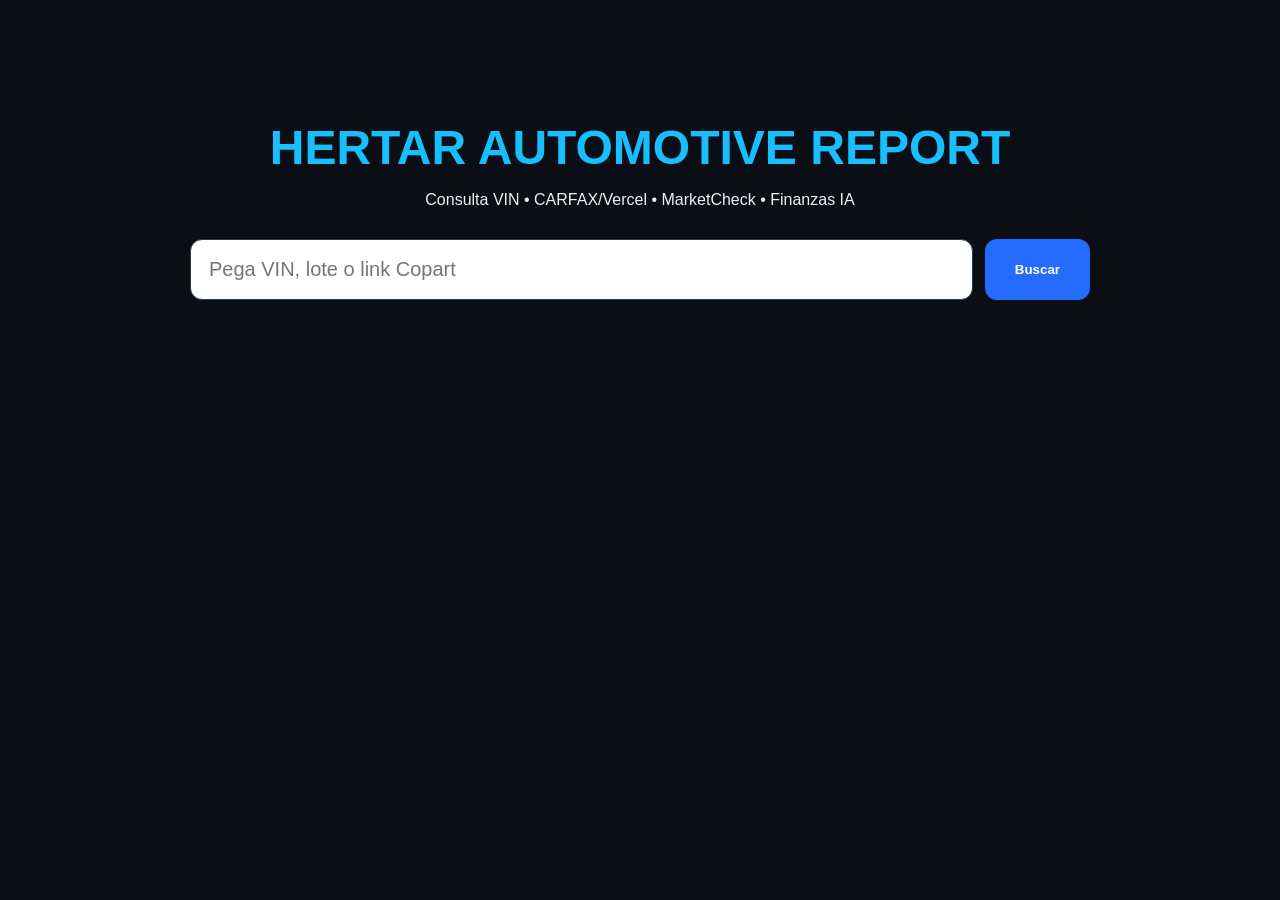
<file: templates/index.html>
<!DOCTYPE html><html lang="es"><head><meta charset="UTF-8"><title>HERTAR</title><style>body{margin:0;background:#0b0f15;color:#eaf0fa;font-family:Arial}.hero{max-width:900px;margin:120px auto;text-align:center}.h{font-size:48px;color:#18bfff;font-weight:900}.search{display:flex;gap:12px;margin-top:30px}input{flex:1;padding:18px;border-radius:12px;border:1px solid #2b3a50;font-size:20px}button{padding:18px 30px;border:0;border-radius:12px;background:#246bff;color:white;font-weight:900}</style></head><body><div class="hero"><div class="h">HERTAR AUTOMOTIVE REPORT</div><p>Consulta VIN • CARFAX/Vercel • MarketCheck • Finanzas IA</p><form action="/search" method="post" class="search"><input name="q" placeholder="Pega VIN, lote o link Copart"><button>Buscar</button></form></div></body></html>
</file>
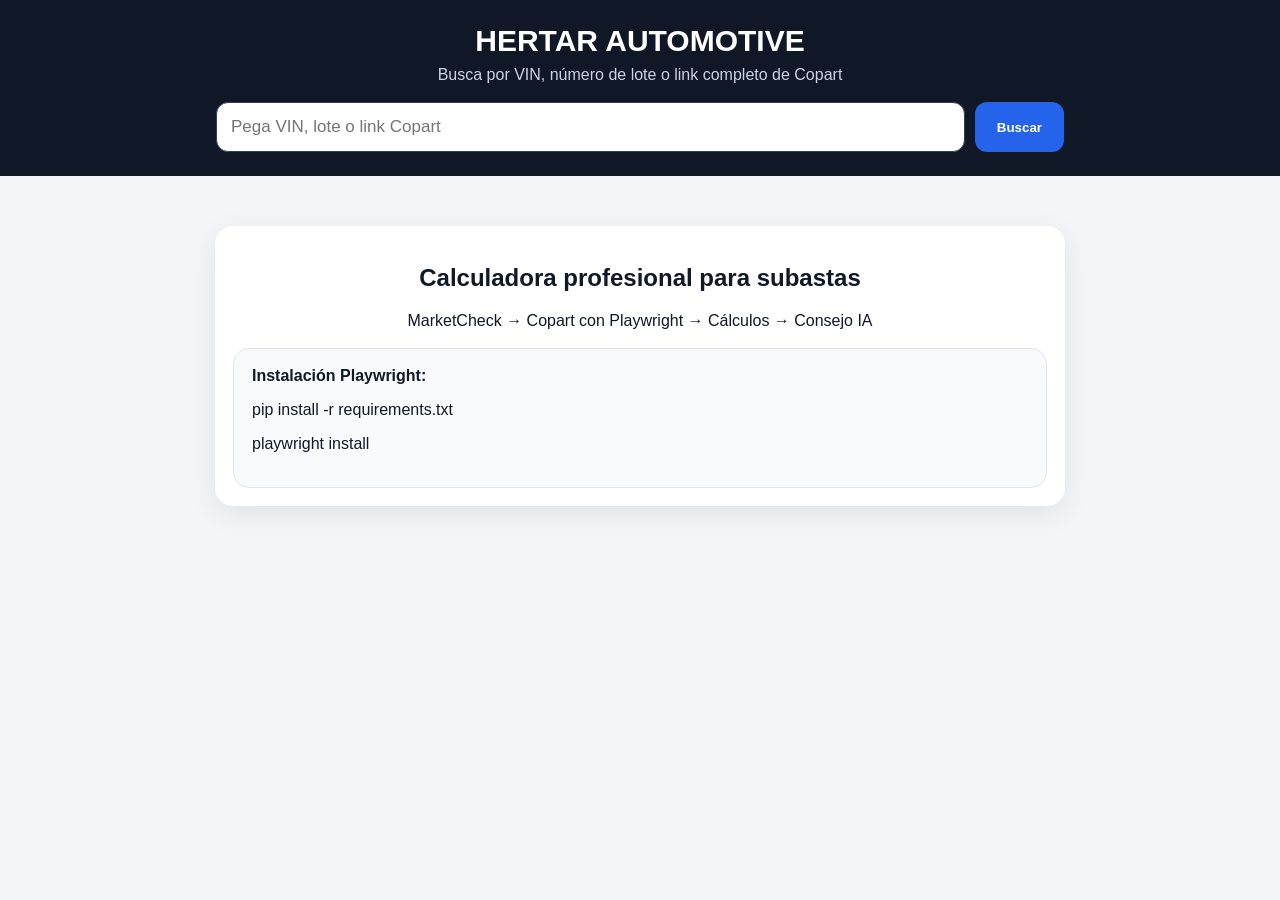
<file: templates/home.html>
<!DOCTYPE html><html lang="es"><head><meta charset="UTF-8"><title>HERTAR</title><link rel="stylesheet" href="/static/style.css"></head><body><div class="header"><h1>HERTAR AUTOMOTIVE</h1><p>Busca por VIN, número de lote o link completo de Copart</p><form class="searchbar" action="/search" method="get"><input name="query" placeholder="Pega VIN, lote o link Copart" required><button>Buscar</button></form></div><div class="container"><div class="card center-card"><h2>Calculadora profesional para subastas</h2><p>MarketCheck → Copart con Playwright → Cálculos → Consejo IA</p><div class="help-box"><b>Instalación Playwright:</b><p>pip install -r requirements.txt</p><p>playwright install</p></div></div></div></body></html>
</file>
<file: static/style.css>
*{box-sizing:border-box}:root{--bg:#f3f5f9;--dark:#101827;--blue:#2563eb;--text:#111827;--muted:#64748b;--border:#e5e7eb;--red:#dc2626;--green:#166534}body{margin:0;background:var(--bg);font-family:Arial,Helvetica,sans-serif;color:var(--text)}.header{background:var(--dark);color:white;padding:24px;text-align:center}.header h1{margin:0;font-size:30px}.header p{color:#cbd5e1;margin:8px 0 0}.searchbar{max-width:880px;margin:18px auto 0;display:flex;gap:10px;padding:0 16px}.searchbar input{flex:1;padding:14px;border-radius:12px;border:1px solid #334155;font-size:17px}.searchbar button{padding:14px 22px;border:0;border-radius:12px;background:var(--blue);color:white;font-weight:800}.container{max-width:1250px;margin:24px auto;padding:0 16px 40px}.grid{display:grid;grid-template-columns:1.1fr .9fr;gap:18px}.card{background:white;border-radius:18px;padding:18px;box-shadow:0 8px 28px rgba(0,0,0,.08);margin-bottom:18px}.center-card{max-width:850px;margin:50px auto;text-align:center}.vehicle-image{width:100%;max-height:420px;object-fit:cover;border-radius:14px;background:#e5e7eb}.vehicle-title{font-size:26px;font-weight:800;margin:16px 0 4px}.vin{color:var(--muted);font-size:13px;margin-top:4px}.section-title{font-size:16px;font-weight:800;margin:0 0 14px;border-bottom:1px solid var(--border);padding-bottom:10px}.info-grid{display:grid;grid-template-columns:repeat(2,minmax(0,1fr));gap:12px}.info{background:#f8fafc;border:1px solid var(--border);border-radius:14px;padding:12px}.label{color:#64748b;font-size:12px;text-transform:uppercase;font-weight:700;margin-bottom:6px}.value{font-size:17px;font-weight:800;color:#111827;word-break:break-word}.money{font-size:28px;font-weight:900}.good{color:var(--green)}.bad{color:#991b1b}.badge{display:inline-block;padding:8px 12px;border-radius:999px;font-weight:800;margin-top:10px;background:#e2e8f0}.badge.alto{background:#fee2e2;color:#991b1b}.badge.medio{background:#fef9c3;color:#854d0e}.badge.bajo{background:#dcfce7;color:#166534}.ai-box{white-space:pre-wrap;line-height:1.55;font-size:15px;background:#0f172a;color:#e5e7eb;border-radius:16px;padding:18px}.link-button{display:inline-block;margin-top:10px;padding:12px 16px;background:var(--blue);color:white;border-radius:12px;text-decoration:none;font-weight:800}.secondary-button{background:#334155}.error-icon{width:74px;height:74px;border-radius:50%;margin:0 auto 18px;display:flex;align-items:center;justify-content:center;color:var(--red);border:4px solid var(--red);font-size:38px;font-weight:900}.error-title{color:var(--red);font-size:30px;font-weight:900;margin-bottom:10px}.help-box{background:#f8fafc;border:1px solid var(--border);border-radius:16px;padding:18px;margin-top:18px;text-align:left}.manual-vin-form{display:flex;gap:10px;margin-top:12px}.manual-vin-form input{flex:1;padding:13px;border-radius:12px;border:1px solid #cbd5e1;font-size:16px}.manual-vin-form button{padding:13px 18px;border-radius:12px;border:0;background:var(--blue);color:white;font-weight:800}table{width:100%;border-collapse:collapse;font-size:14px}th,td{text-align:left;padding:10px;border-bottom:1px solid var(--border)}th{background:#f8fafc;color:#475569}@media(max-width:900px){.grid,.info-grid,.searchbar,.manual-vin-form{display:block}.searchbar input,.searchbar button,.manual-vin-form input,.manual-vin-form button{width:100%;margin-top:8px}}
</file>
